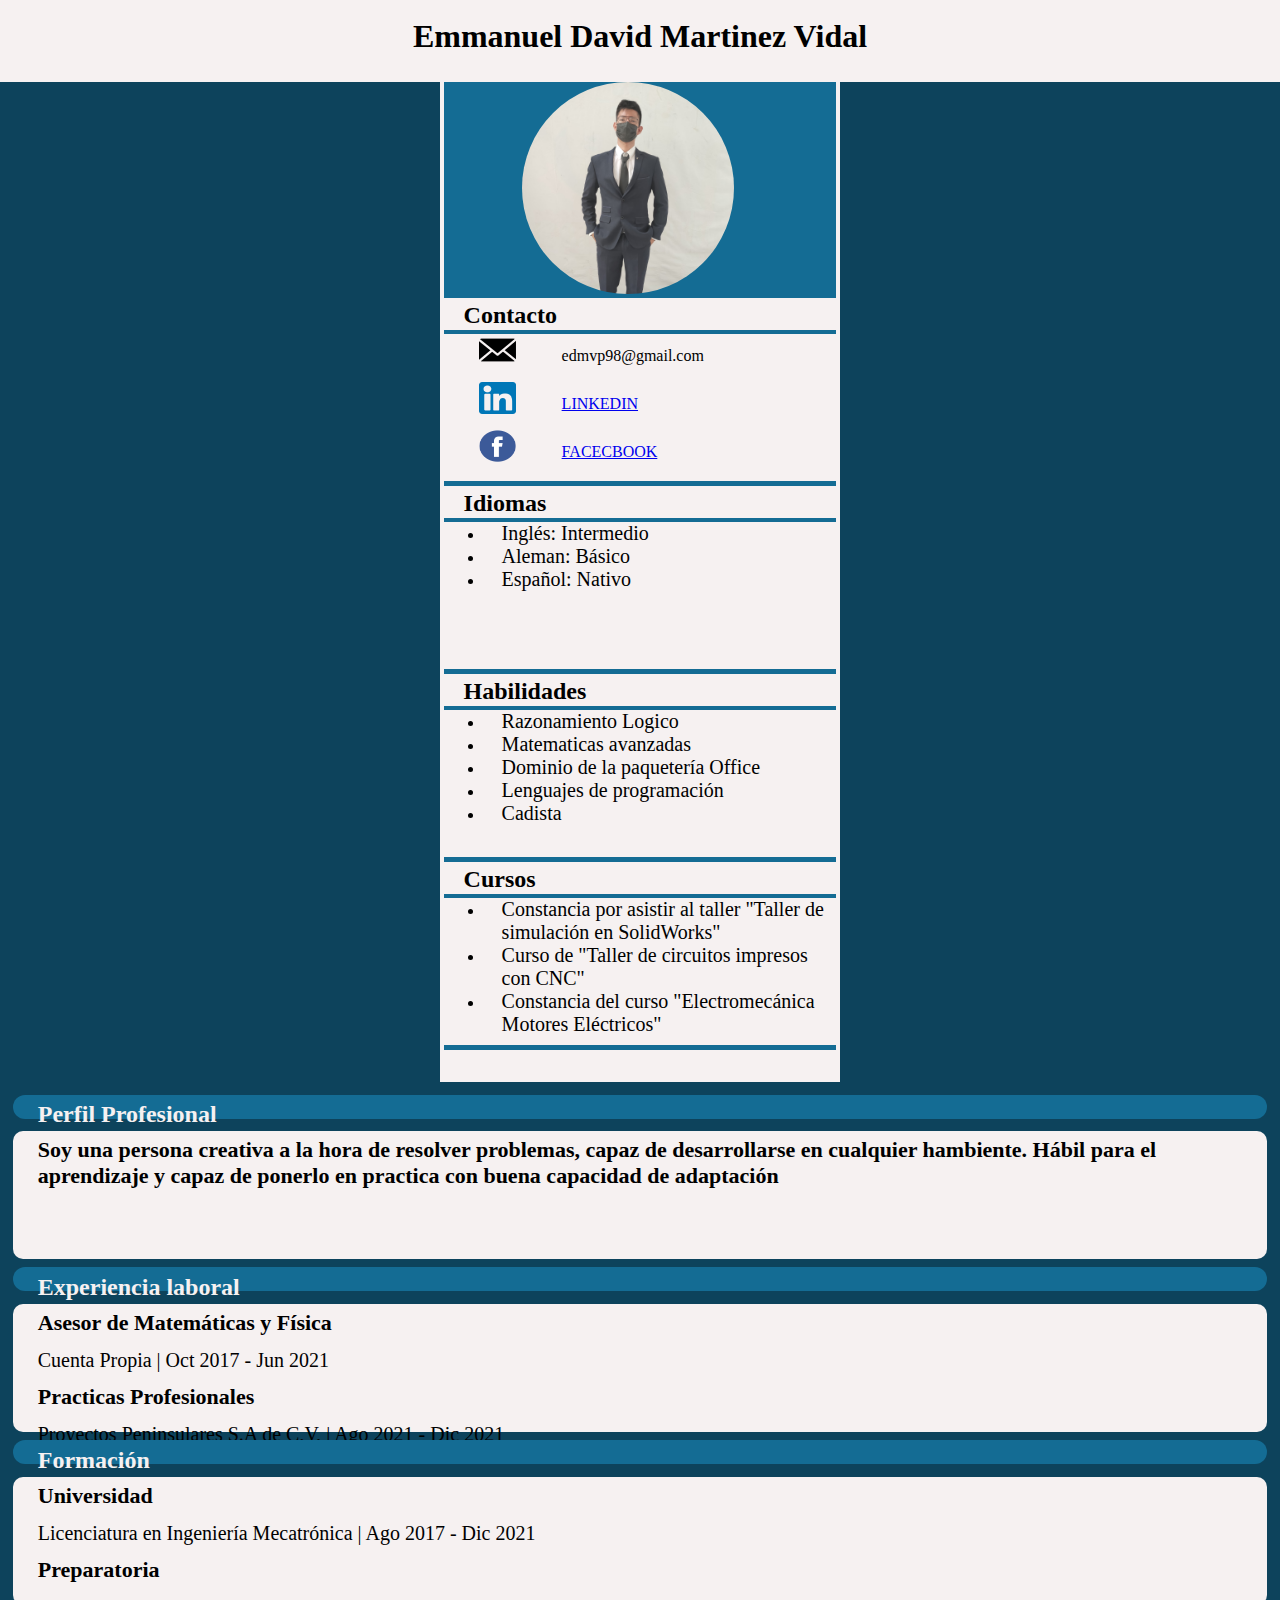
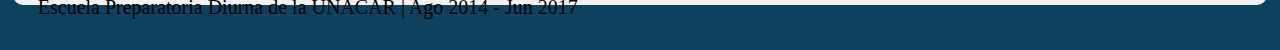
<file: index.html>
<!DOCTYPE html>
<html lang="en">
<head>
    <meta charset="UTF-8">
    <meta http-equiv="X-UA-Compatible" content="IE=edge">
    <meta name="viewport" content="width=device-width, initial-scale=1.0">
    <link rel="stylesheet" type="text/css" media="screen" href="estilo.css">
    <link rel="shortcut icon" href="imgs/logo.png" type="image/x-icon">
    <title>MI CV</title>
</head>
<body>
    <header class="cabeza">
        <h1 class="titulop">Emmanuel David Martinez Vidal</h1>
    </header>
    <section class="home">
        <aside class="lateral">
            <div class="img-perfil">
                <img class="foto" src="imgs/imgperfil.jpg" alt="Emmanuel Martinez">
            </div>
            <section class="datos">
                <div class="box1">
                    <h2 class="titulo">Contacto</h2>
                </div>
                <div class="box2">
                    <div class="name">
                        <img class="fotoredes" src="imgs/mail.png" alt="email">
                    </div>
                    <div class="textoredes">
                        <p class="textocontacto">edmvp98@gmail.com</p>
                    </div>
                    <div class="name">
                        <img class="fotoredes" src="imgs/in.png" alt="linkedin">
                    </div>
                    <div class="textoredes">
                        <p class="textocontacto"><a href="https://www.linkedin.com/in/edmv98/" target="_blank">LINKEDIN</a></p>
                    </div>
                    <div class="name">
                        <img class="fotoredes" src="imgs/fb.png" alt="fb">
                    </div>
                    <div class="textoredes">
                        <p class="textocontacto"><a href="https://www.facebook.com/manuel.p.martinezvidal" target="_blank">FACECBOOK</a></p>
                    </div>
                </div>
            </section>
            <section class="datos">
                <div class="box1">
                    <h2 class="titulo">Idiomas</h2>
                </div>
                <div class="box2">
                    <ul>
                        <li><p class="texto">Inglés: Intermedio</p></li>
                        <li><p class="texto">Aleman: Básico</p></li>
                        <li><p class="texto">Español: Nativo</p></li>
                    </ul>
                </div>
            </section>
            <section class="datos">
                <div class="box1">
                    <h2 class="titulo">Habilidades</h2>
                </div>
                <div class="box2">
                    <ul class="skills">
                        <li><p class="texto">Razonamiento Logico</p></li>
                        <li><p class="texto">Matematicas avanzadas</p></li>
                        <li><p class="texto">Dominio de la paquetería Office</p></li>
                        <li><p class="texto">Lenguajes de programación</p></li>
                        <li><p class="texto">Cadista</p></li>
                    </ul>
                </div>
            </section>
            <section class="datos">
                <div class="box1">
                    <h2 class="titulo">Cursos</h2>
                </div>
                <div class="box2">
                    <ul>
                        <li><p class="texto">Constancia por asistir al taller "Taller de simulación en SolidWorks"</p></li>
                        <li><p class="texto">Curso de "Taller de circuitos impresos con CNC"</p></li>
                        <li><p class="texto">Constancia del curso "Electromecánica Motores Eléctricos"</p></li>
                    </ul>
                </div>
            </section>
        </aside>
        <main class="principal">
            <section class="seccion">
                <article class="info">
                    <div class="box1main">
                        <h2 class="titulomain">Perfil Profesional</h2>
                    </div>
                    <div class="box2main">
                        <p class="textomain">Soy una persona creativa a la hora de resolver problemas, capaz de desarrollarse en cualquier hambiente. Hábil para el aprendizaje y capaz de ponerlo en practica con buena capacidad de adaptación</p>
                    </div>
                </article>
                <article class="info">
                    <div class="box1main">
                        <h2 class="titulomain">Experiencia laboral</h2>
                    </div>
                    <div class="box2main">
                        <p class="textomain">Asesor de Matemáticas y Física
                        </p>
                        <p class="textoparrafo">
                            Cuenta Propia | Oct 2017 - Jun 2021
                        </p>
                        <p class="textomain">Practicas Profesionales
                        </p>
                        <p class="textoparrafo">
                            Proyectos Peninsulares S.A de C,V, | Ago 2021 - Dic 2021
                        </p>
                    </div>
                </article>
                <article class="info">
                    <div class="box1main">
                        <h2 class="titulomain">Formación</h2>
                    </div>
                    <div class="box2main">
                        <p class="textomain">Universidad</p>
                        <p class="textoparrafo">Licenciatura en Ingeniería Mecatrónica | Ago 2017 - Dic 2021</p>
                        <p class="textomain">Preparatoria</p>
                        <p class="textoparrafo">Escuela Preparatoria Diurna
                            de la UNACAR | Ago 2014 - Jun 2017</p>
                    </div>
                </article>
            </section>
        </main>
        
    </section>
</body>
</html>
</file>
<file: estilo.css>
*{
    padding-top: 0px;
    margin: 0px;
}
body{
    background-color: #0D435C;
}
.home{
    display: flex;
    flex-wrap: wrap;
    justify-content: center;
}
.lateral{
    background-color: #F6F1F1;
    width: 400px;
    height: 1000px;
    margin-top: 0;
    padding-top: 0;
}
.principal{
    background-color: #0D435C;
    width: 1000px;
    order: 1;
    flex-grow: 2;
}
.cabeza{
    text-align: center;
    padding: 1px 0px;
    background-color: #F6F1F1;
    width: 100%;
    height: 80px;
}
.seccion{
    display: inline-block;
    background-color: #0D435C;
    width: 99%;
    height: 91%;
}
.titulop{
    content: 100%;
    margin: 0;
    border: 0;
    padding: 1.3% 0px;

}
.img-perfil{
    display: block;
    background-color: #146C94;
    margin: 1%;
    margin-top: 0;
    width: 98%;
}
.foto{
    margin-left: 20%;
    height: 212px;
    width: 212px;
    border-radius: 100%;
}
.datos{
    display: block;
    background-color: #146C94;
    margin-left: 1%;
    margin-right: 1%;
    margin-bottom: 1%;
    width: 98%;
    height: 18.4%;
}
.info{
    display: block;
    background-color: #0D435C;
    margin: 1%;
    margin-right: 0;
    width: 99%;
    height: 31%;
}
.box1{
    display: inline-block;
    background-color: #F6F1F1;
    width: 100%;
    height: 15%;
    margin-bottom: 1%;
}
.box2{
    display: inline-block;
    background-color: #F6F1F1;
    width: 100%;
    height: 80%;
}
.skilss{
    font-weight: bold;
}
.box1main{
    display: inline-block;
    background-color: #146C94;
    width: 100%;
    height: 15%;
    margin-bottom: 1%;
    border-radius: 100px;
}
.box2main{
    display: inline-block;
    background-color: #F6F1F1;
    width: 100%;
    height: 80%;
    border-radius: 10px;
}
.titulo{
    content: 100%;
    margin: 0;
    border: 0;
    padding: 0;
    padding-left: 5%;

}
.texto{
    font-size: 20px;
    content: 100%;
    margin: 0;
    border: 0;
    padding: 0;
    padding-left: 5%;
}
.titulomain{
    color: #F6F1F1;
    content: 100%;
    margin: 0;
    border: 0;
    padding: 0.5% 2%;
}
.textomain{
    font-size: 22px;
    font-weight: bold;
    content: 100%;
    margin: 0;
    border: 0;
    padding: 0;
    padding: 0.5% 2%;
}
.textoparrafo{
    font-size: 20px;
    content: 100%;
    margin: 0;
    border: 0;
    padding: 0;
    padding: 0.5% 2%;
}
.name{
    display: inline-block;
    height: 30%;
    width: 30%;
    margin-bottom: 1%;
}
.fotoredes{
    margin: 0% 30%;
    width: 37px;
    height: 32px;
}
.textoredes{
    float: right;
    height: 30%;
    width: 70%;
    margin-bottom: 1%;
}
.textocontacto{
    content: 100%;
    margin: 0;
    border: 0;
    padding: 5% 0%;
}
</file>
